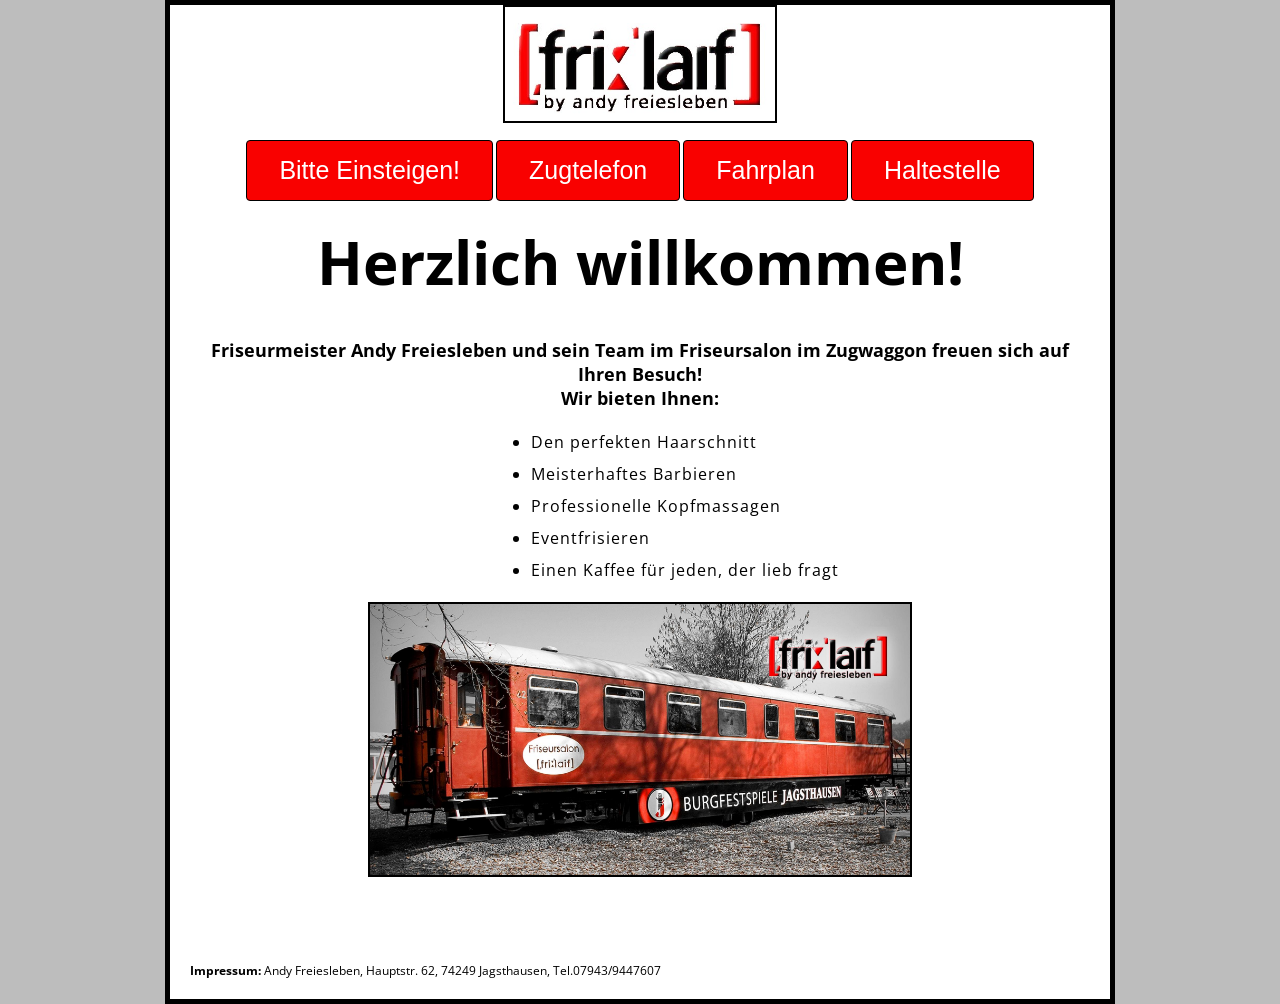
<file: index.html>
<!DOCTYPE html>
<html lang="de">
<head>
    <meta charset="utf-8">
    <title>Friseursalon frilaif</title>
    <link href="http://fonts.googleapis.com/css?family=Open+Sans" rel="stylesheet" type="text/css">
    <link href="styles/style.css" rel="stylesheet" type="text/css">
		<img src="images/fri.jpg" alt="Logo" width=30%>
</head>
<body><div align="center">
	<nav><br>
					<button type="button" id="start">Bitte Einsteigen!</button>
					<button type="button" id="kontakt">Zugtelefon</button>
					<button type="button" id="offen">Fahrplan</button>
					<button type="button" id="anfahrt">Haltestelle</button>
          </nav>
 </div>
  	<main id="main">
  </main>
  	<footer>
	<br><br><br><br><br>
	<b>Impressum: </b>Andy Freiesleben, Hauptstr. 62, 74249 Jagsthausen, Tel.07943/9447607
	</footer>
	  <script src="Hintergrund.js"></script>
</body>
</html>
</file>
<file: styles/style.css>
html {
  font-size: 12px;
  font-family: 'Open Sans', sans-serif;
    background-color: #BDBDBD;
}


h1 {
  font-size: 60px;
  text-align: center;
  color: black;
  border: none;
}

h2 {
  text-align: center;
  color: black;
}

ul {
  font-size: 16px;
  line-height: 2;
  letter-spacing: 1px;
}

li{
	margin-left: 35%;
}

div {
  text-align: center;
}


button {
  background-color: #f90100;
  border: 1px solid black;
  color: white;
  padding: 15px 32px;
  text-align: center;
  text-decoration: none;
  display: inline-block;
  font-size: 25px;
  border-radius: 4px;
}

button:hover {
	background-color:  #888888;
	cursor: pointer;
}


button:focus{
	background-color:  #888888;
}

iframe{
	border:  2px solid black;
}




head {
  position: fixed;
  top: 0;
  width: 100%;
}


nav {
  left: 0;
  width: 100%;
}

table {
 text-align: center;
 border-color: #BDBDBD;
 border-radius: 3px;
 border-width: 3px;
}


td{
	border-color: #f90100;
	 padding: 8px;
}

body {
  max-width: 900px;
  width: 90%;
  margin: 0 auto;
  background-color: white;
  padding: 0 20px 20px 20px;
  border: 5px solid black;
}

h1 {
  margin: 0;
  padding: 20px 0;
}

img {
  display: block;
  margin: 0 auto;
  border: 2px solid black;
}
</file>
